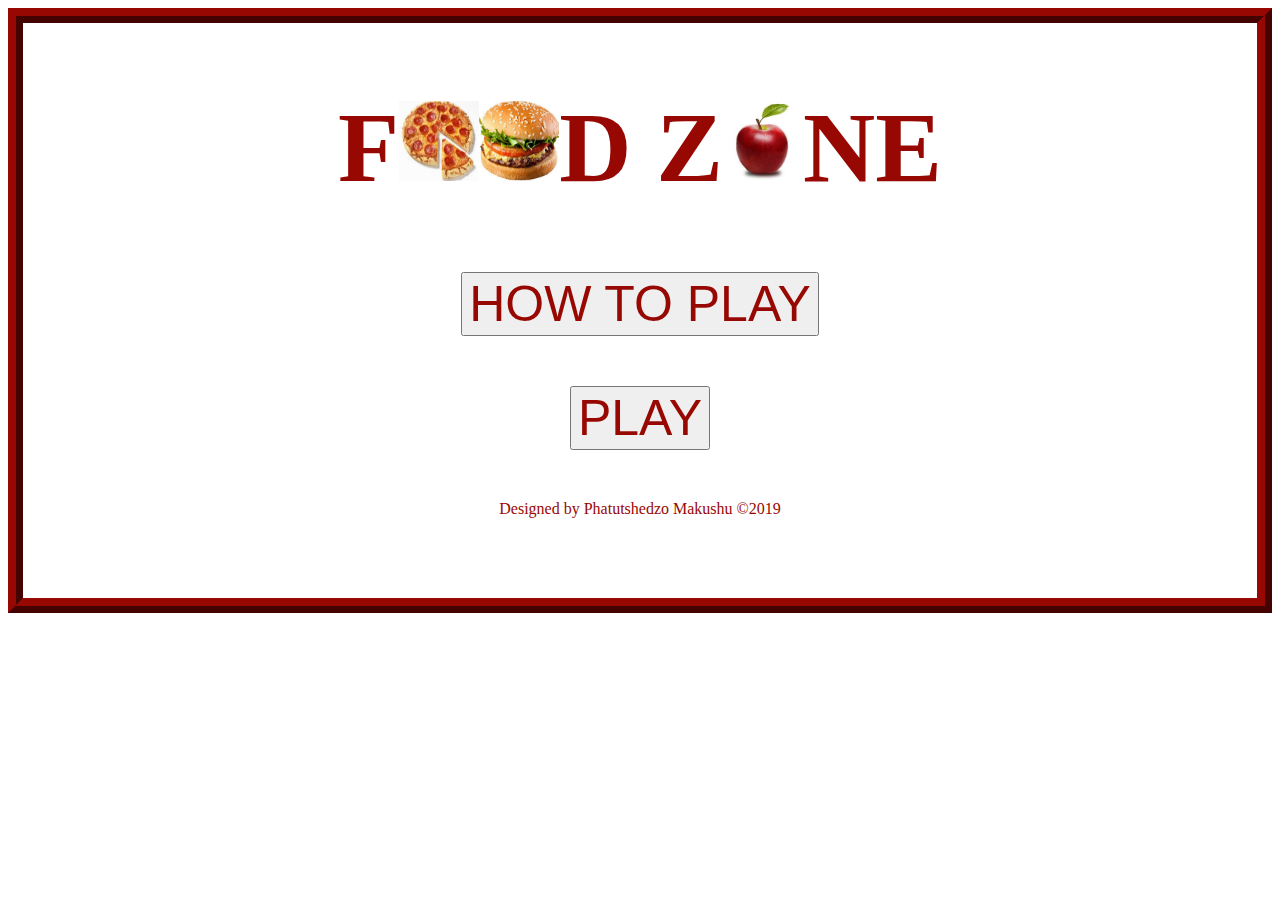
<file: index.html>
<!Doctype html>
<html>
	<head>
		<title>Food Zone</title>
		<link rel="stylesheet" type="text/css" href="css/index.css">
	</head>
	<body>
		<div id="frontName">
			<h1>F<img src="images/pizza.png"><img src="images/burger.png">D
			Z<img src="images/apple.png">NE</h1>
		</div>
		
		<div id="howToPlay">
			<a href="howToPlay.html"><input type="button" value="HOW TO PLAY" id="btn"></a>
		</div>
		
		<div id="play">	
			<a href="play.html"><input type="button" value="PLAY" id="btn"></a>
		</div>
	</body>
		<footer>
			Designed by Phatutshedzo Makushu &copy2019
		</footer>
	
</html>
</file>
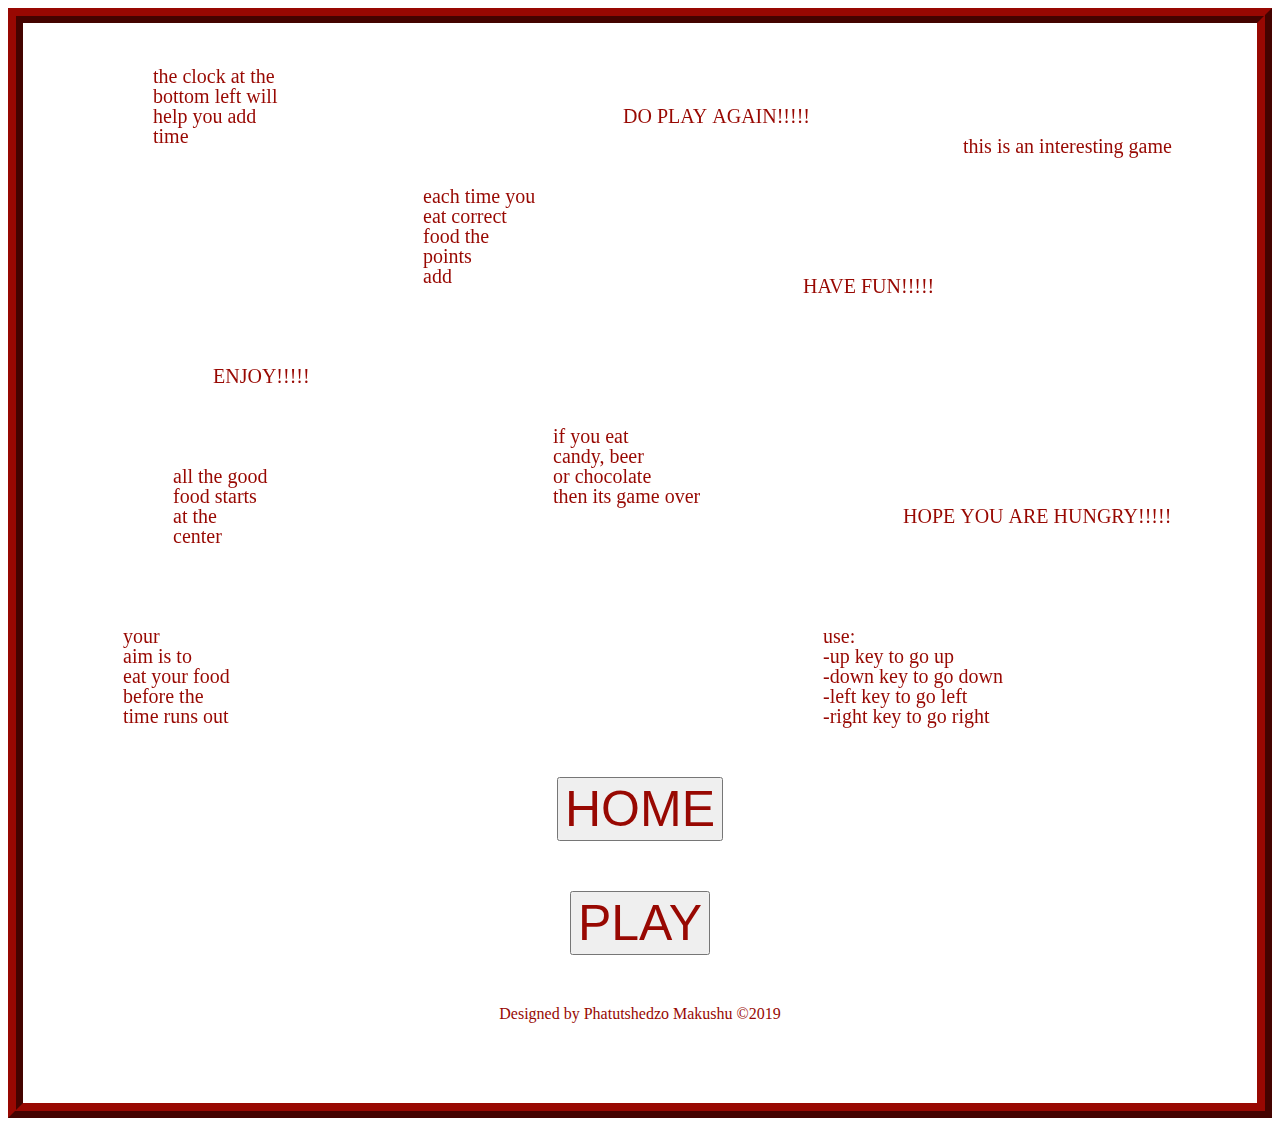
<file: howToPlay.html>
<!Doctype html>
<html>
	<head>
		<title>How To Play</title>
		<link rel="stylesheet" type="text/css" href="css/index.css">
	</head>
	<body>
	
		<canvas id="canvas" width=1335 height=750>
		</canvas>
		
		<div id="howToPlay">
			<a href="index.html"><input type="button" value="HOME" id="btn"></a>
		</div>
		
		<div id="play">	
			<a href="play.html"><input type="button" value="PLAY" id="btn"></a>
		</div>

		
			
		<script src="js/howToPlay.js"></script>
	</body>
	<footer>
		Designed by Phatutshedzo Makushu &copy2019
	</footer>
</html>
</file>
<file: css/index.css>
body{
	border : 15px ridge #980802;
	background-color : #fff;
	color : #980802;
	font-family: Verdana;
	text-align:center;

}

#frontName{
	font-size: 50px;
}

#frontName img{
	width: 80px;
	height: 80px;
}		
		
#howToPlay, #play{
	padding-bottom: 50px;
}					

#btn{
	color:#980802;
	font-size: 50px;
}

footer{
	padding-bottom: 80px;
}
</file>
